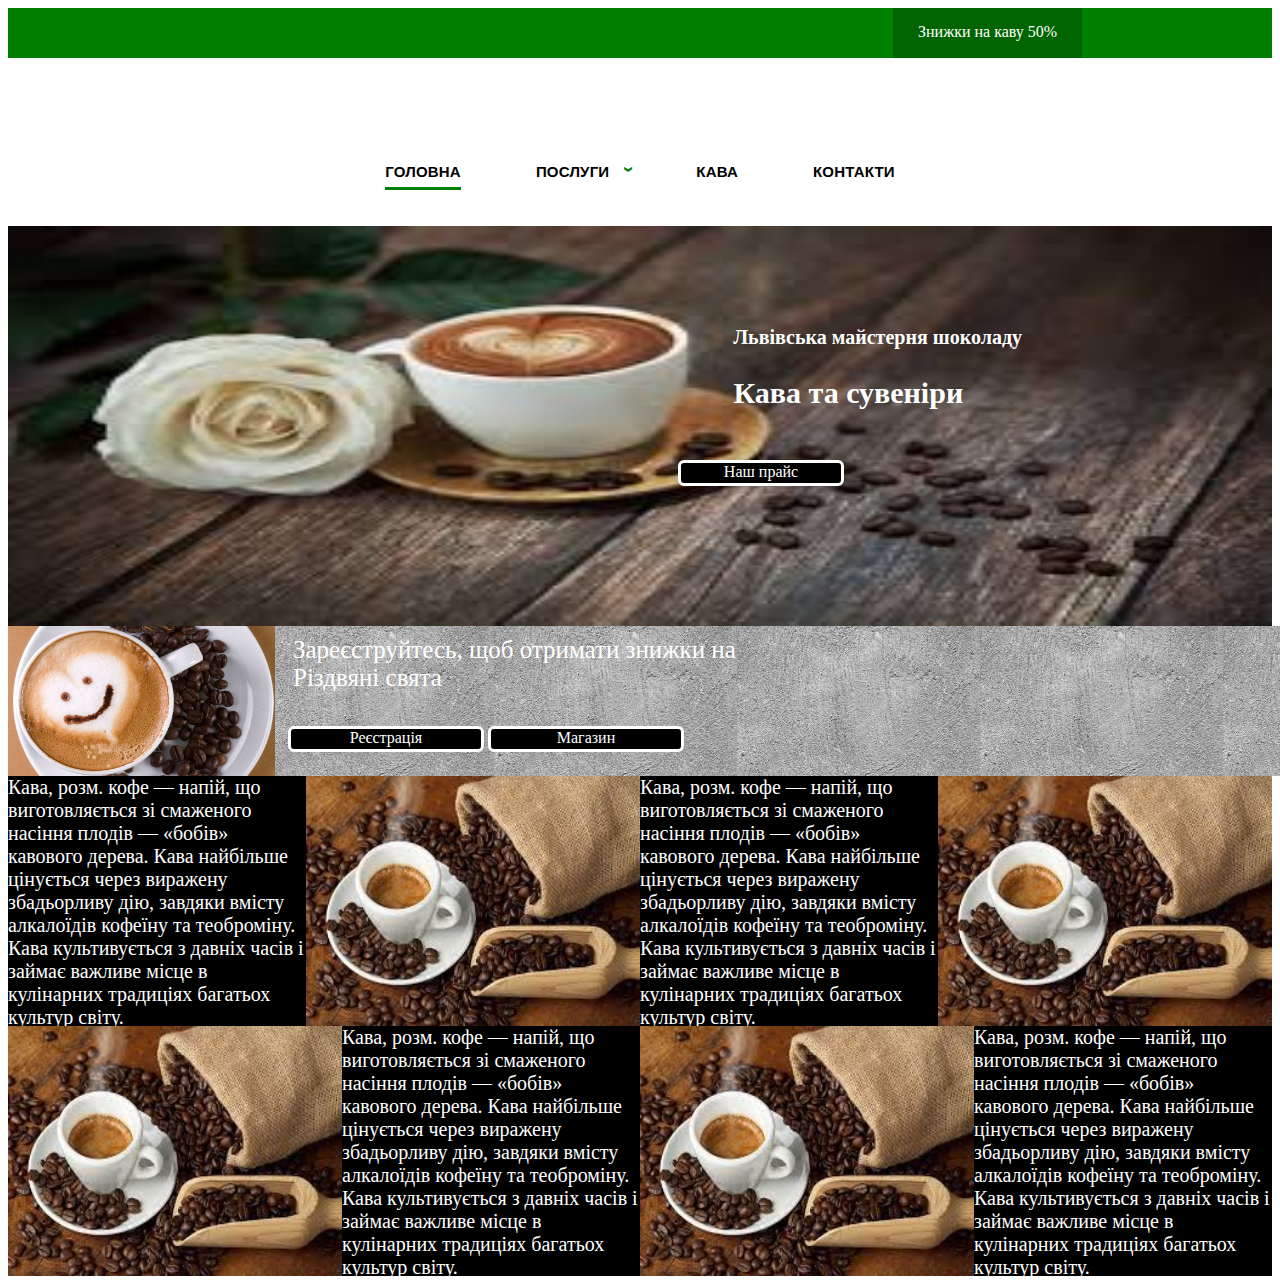
<file: index.html>
<!DOCTYPE html>
<html>
<head>
	<meta charset="utf-8">
	<meta name="viewport" content="width=device-width, initial-scale=1">
	<title>coffee</title>
	<link rel="stylesheet" type="text/css" href="style.css">
</head>
<body>
	<header>
		<div class="block1">
			<span class="b1">
				Знижки на каву 50%
			</span>
		</div>
		<div class="block2"> 

		</div>
	<ul class="main-menu">
    <li class="active"><a href="#url">Головна</a></li>
    <li class="menu-children">
        <a href="#url">Послуги</a>
        <ul>
            <li><a href="#url">Продажа</a></li>
            <li><a href="#url">Покупка</a></li>
            <li class="menu-children">
                <a href="#url">Про Нас</a>
                <ul>
                    <li><a href="index2.html">Про компанію</a></li>
                    <li><a href="#url">Фотогалерея</a></li>           
                </ul>
            </li>           
        </ul>
    </li>
    <li><a href="#url">Кава</a></li>
    <li><a href="#url">Контакти</a></li>       
</ul>
		
	</header>


<main>
	<div class="block3">
		<img class="rusunok1" src="3.jpg" >
	</div>

	<div class="block4">
		<span class="b2">Львівська майстерня шоколаду</span>
	</div>

	<div class="block5">
		<span class="b3">Кава та сувеніри</span>
	</div>

	<div class="block7">
		<span class="b4">Наш прайс</span>
	</div>

<div class="box">
	<div class="block8">
		<img class="rusunok2" src="4.jpg" >
	</div>
	
	<div class="block9">
		<span class="b5">Реєстрація</span>
	</div>
	<div class="block10">
		<span class="b6">Магазин</span>
	</div>
	<div class="block11">
		<span class="b7">Зареєструйтесь, щоб отримати знижки на Різдвяні свята</span>
	</div>
</div>
	
<div class="flexbox">
		<div class="block12">
			<span class="b8">
				Кава, розм. кофе — напій, що виготовляється зі смаженого насіння плодів — «бобів» кавового дерева. Кава найбільше цінується через виражену збадьорливу дію, завдяки вмісту алкалоїдів кофеїну та теоброміну. Кава культивується з давніх часів і займає важливе місце в кулінарних традиціях багатьох культур світу.
			</span>
		</div>
<img class="rusunok3" src="1.jpg" >

		<div class="block12">
			<span class="b8">
				Кава, розм. кофе — напій, що виготовляється зі смаженого насіння плодів — «бобів» кавового дерева. Кава найбільше цінується через виражену збадьорливу дію, завдяки вмісту алкалоїдів кофеїну та теоброміну. Кава культивується з давніх часів і займає важливе місце в кулінарних традиціях багатьох культур світу.
			</span>
		</div>
<img class="rusunok3" src="1.jpg" >
</div>

<div class="flexbox1">
	<img class="rusunok3" src="1.jpg" >
		<div class="block12">
			<span class="b8">
				Кава, розм. кофе — напій, що виготовляється зі смаженого насіння плодів — «бобів» кавового дерева. Кава найбільше цінується через виражену збадьорливу дію, завдяки вмісту алкалоїдів кофеїну та теоброміну. Кава культивується з давніх часів і займає важливе місце в кулінарних традиціях багатьох культур світу.
			</span>
		</div>



<img class="rusunok3" src="1.jpg" >
		<div class="block12">
			<span class="b8">
				Кава, розм. кофе — напій, що виготовляється зі смаженого насіння плодів — «бобів» кавового дерева. Кава найбільше цінується через виражену збадьорливу дію, завдяки вмісту алкалоїдів кофеїну та теоброміну. Кава культивується з давніх часів і займає важливе місце в кулінарних традиціях багатьох культур світу.
			</span>
		</div>

</div>

		
</main>

	
</body>
</html>
</file>
<file: style.css>
body{
	font-family: Comic Sans MS,Comic Sans cursive;
}	
.block1{
	background-color: green;
	width: 100%;
	height: 50px;
}
.b1{
	background-color: darkgreen;
	line-height: 300%;
	float: right;
	margin-right: 15%;
	color: white;
	width: 15%;
	height: 50px;
	text-align: center;
}
.block2{
	position: relative;
	padding-right: ;
	width: 100%;
	height: 50px;
}
.block3{
	width: 100%;
	height: 400px;	
}
.rusunok1{
	width: 100%;
	height: 400px;
}

.block4{
	position: relative;
	bottom: 300px;
	right: 250px;
	float: right;
	color: white;
	font-size: 20px;
	font-weight: bold;
}
.block5{
	position: relative;
	bottom: 250px;
	right: 20px;
	float: right;
	color: white;
	font-size: 30px;
	font-weight: bold;
}
.block7{
	position: relative;
	background-color: black;
	height: 20px;
	width: 160px;
	text-align: center;
	bottom: 200px;
	float: left;
	margin-left: 670px;
	color: white;
	border: solid;
	border-radius: 6px;
	border-color:white;
	text-align: center;
}
.block8{
	position: absolute;
	background-image: url([data-uri]);

	width: 1333px;
	height:150px;
}
.rusunok2{
	width: 20%;
	height:150px;
	top: 50px;
}
.block9{
	z-index: 3;
	position: absolute;
	background-color: black;
	height: 20px;
	width: 190px;
	text-align: center;
	float: left;
	margin-left: 280px;
	margin-top: 100px;
	color: white;
	border: solid;
	border-radius: 6px;
	border-color:white;
}
.block10{
	z-index: 2;
	position: absolute;
	background-color: black;
	height: 20px;
	width: 190px;
	text-align: center;
	float: left;
	margin-left: 480px;
	margin-top: 100px;
	color: white;
	border: solid;
	border-radius: 6px;
	border-color:white;
}
.block11{
	position: absolute;
	z-index: 2;
	height: 200px;
	width: 450px;
	float: left;
	margin-left: 285px;
	margin-top: 10px;

}
.b7{
	color: white;
	font-size: 25px;
}
.block12{
	height: 250px;
	width: 336px;
	background-color: black;
	justify-content: start;
	right: 600px;
}
.rusunok3{
	height: 250px;
	width: 334px;
}
.b8{
	color: white;
	font-size: 20px;
}
.flexbox{
	display: flex;
}
.box{
	width: 100%;
	height: 150px;
}
.flexbox1{
	display: flex;
}
ul{
	list-style-type: none ;
	text-align: center;
	
}
li{
	display: inline-block;
	padding: 2%;

}
a{
 	text-decoration: none;
	color: black;
	font-size: 20px;
	font-weight: bold;
}
a:hover{
	color: blue;
	text-decoration: underline;
}
.main-menu {
    list-style: none;
    margin: 0;
    padding: 0;
    margin-top: 30px;
    font-family: 'Montserrat', sans-serif;   
    /* Для выравнивания меню по центру
    display: flex;
    flex-wrap: wrap;
    justify-content: center;
    */
}
.main-menu > li {
    display: inline-flex;
}
.main-menu > li + li {
    margin-left: 20px;
}
.main-menu > li > a {
    padding: 0 0 20px 0;
    position: relative;
    text-transform: uppercase;   
    color: #000;
    font-weight: bold;
    letter-spacing: 0.2px;
    font-size: 15px;
    text-decoration: none;   
}
.main-menu > li > a:hover {
    text-decoration: none;   
    color: green;
}
.main-menu > li > a:after {
    width: 0;
    height: 3px;
    background-color: green;
    content: '';
    left: 0;
    bottom: 10px;
    position: absolute;
    transition: all .3s;
}
.main-menu > li > a:hover::after {
    width: 100%;
}
.main-menu > li.active a:after {
    width: 100%;
}
.main-menu li {
    margin: 0;
    white-space: nowrap;
}
.main-menu li.menu-children {
    position: relative;
    margin-right: 12px;
}
.main-menu li.menu-children:after {
    position: absolute;
    content: "\2039";
    color: green;
    font-size: 20px;
    font-weight: bold;
    right: 5px;
    top: 20px;
    transform: rotate(-90deg);
}
.main-menu li li.menu-children:after {
    position: absolute;
    content: "\2039";
    color: #FFF;
    font-size: 20px;
    font-weight: bold;
    right: 10px;
    top: 12px;
    transform: rotate(180deg);
}
.main-menu li.menu-children:hover > ul {
    opacity: 1;
    visibility: visible;
    transform: translateY(0);
}
.main-menu ul {
    padding: 10px 0;
    margin: 0;
    list-style: none;
    background-color: green;
    position: absolute;
    z-index: 20;
    min-width: 220px;
    top: 100%;
    left: -30px;
    opacity: 0;
    visibility: hidden;
    transform: translateY(5px);
    transition: all 200ms cubic-bezier(0.43, 0.59, 0.16, 1.25);
}
.main-menu ul li {
    display: block;
    padding: 0 10px;
    line-height: 1.1;
}
.main-menu ul li:last-child {
    margin-bottom: 0;
}
.main-menu ul li a {
    display: block;
    color: #fff;
    padding: 10px;
    transition: all .3s;
    text-decoration: none;   
}
.main-menu ul li a:hover {
    color: #337AB7;
    background: #FFF;
    text-decoration: none;   
}
.main-menu ul ul {
    top: 0;
    left: 100%;
}
</file>
